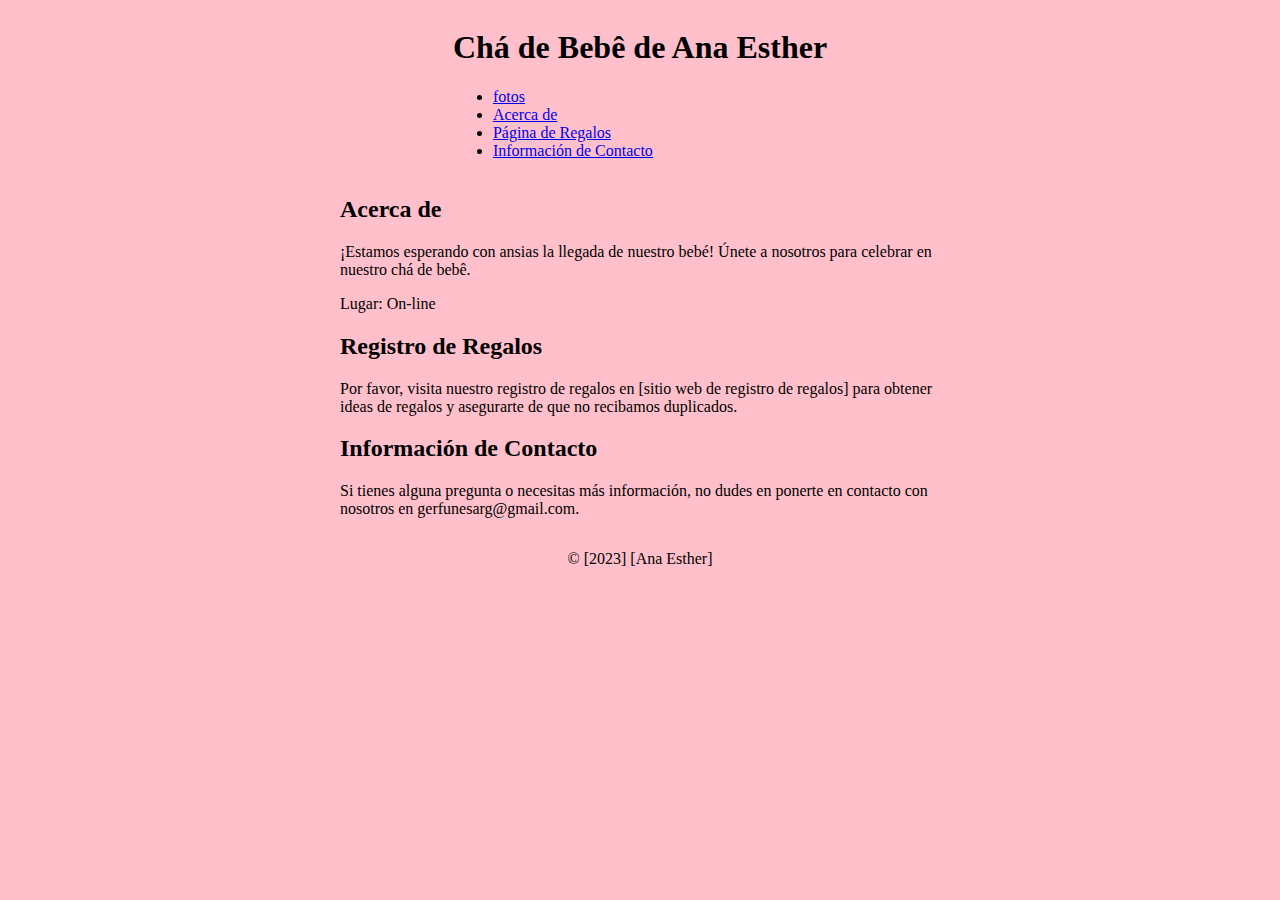
<file: index.html>
<!DOCTYPE html>
<html>
  <head>
    <title>Chá de Bebê de Ana Esther</title>
    <meta charset="UTF-8">
    <meta name="viewport" content="width=device-width, initial-scale=1.0">
    <link rel="stylesheet" type="text/css" href="styles.css">
<style>
      /* Estilos personalizados aquí */
    </style>
  </head>
  <body>
    <header>
      <h1>Chá de Bebê de Ana Esther</h1>
      <nav>
        <ul>
          <li><a href="fotos.html">fotos</a></li>
          <li><a href="sobre-nos.html">Acerca de</a></li>
          <li><a href="pagina-de-regalos.html">Página de Regalos</a></li>
          <li><a href="contacto.html">Información de Contacto</a></li>
        </ul>
      </nav>
    </header>
    <main>
      <section id="acerca-de">
        <h2>Acerca de</h2>
        <p>¡Estamos esperando con ansias la llegada de nuestro bebé! Únete a nosotros para celebrar en nuestro chá de bebê.</p>
    
        
        <p>Lugar: On-line </p>
      </section>
      <section id="registro-de-regalos">
        <h2>Registro de Regalos</h2>
        <p>Por favor, visita nuestro registro de regalos en [sitio web de registro de regalos] para obtener ideas de regalos y asegurarte de que no recibamos duplicados.</p>
      </section>
      <section id="informacion-de-contacto">
        <h2>Información de Contacto</h2>
        <p>Si tienes alguna pregunta o necesitas más información, no dudes en ponerte en contacto con nosotros en gerfunesarg@gmail.com.</p>
      </section>
    </main>
    <footer>
      <p>© [2023] [Ana Esther]</p>
    </footer>
  </body>
</html>
</file>
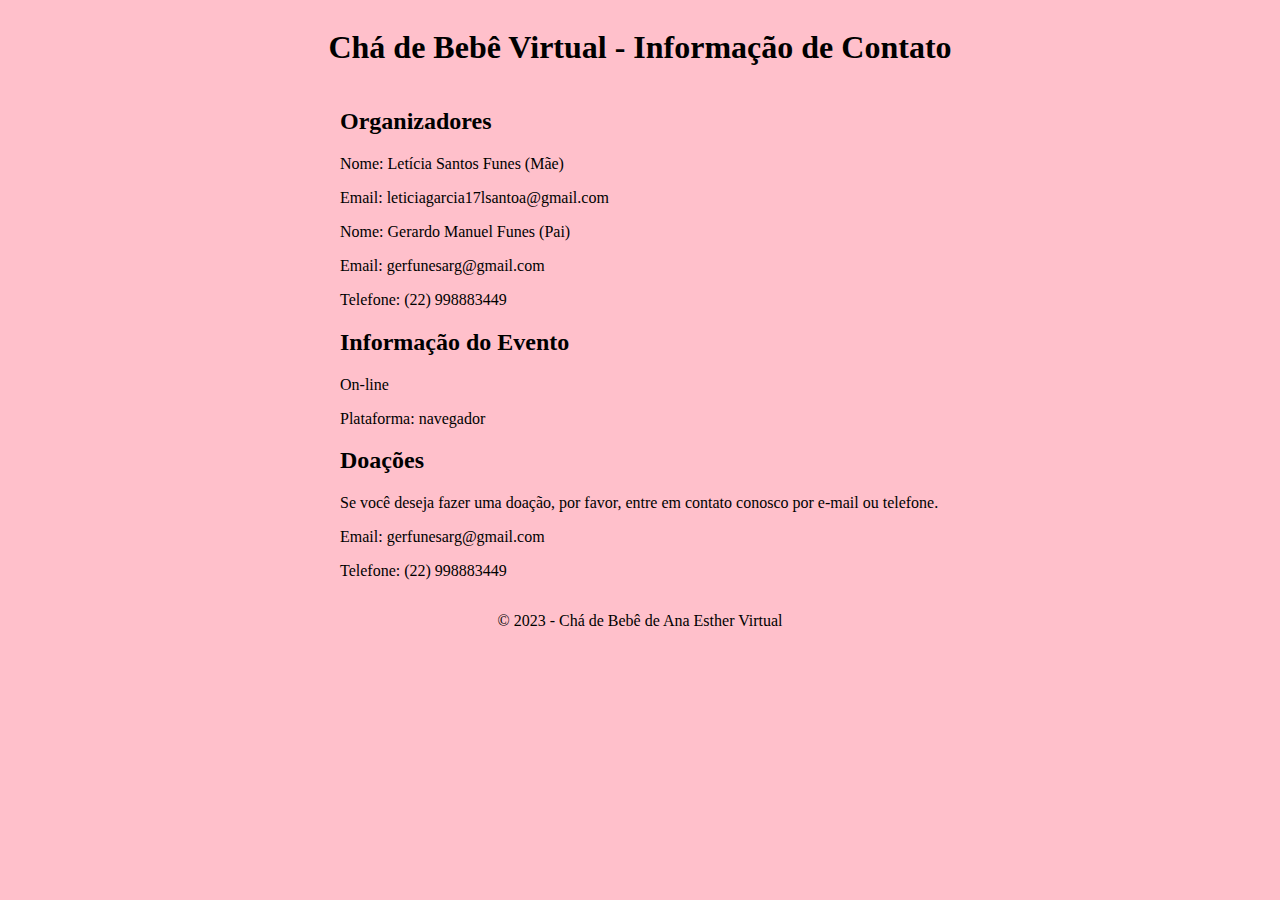
<file: contacto.html>
<!DOCTYPE html>
<html>
  <head>
    <title>Chá de Bebê Virtual - Informação de Contato</title>
    <meta charset="UTF-8">
    <meta name="viewport" content="width=device-width, initial-scale=1.0">
    <link rel="stylesheet" type="text/css" href="styles.css">
  </head>
  <body>
    <header>
      <h1>Chá de Bebê Virtual - Informação de Contato</h1>
    </header>
    <main>
      <section>
        <h2>Organizadores</h2>
        <p>Nome: Letícia Santos Funes (Mãe)</p>
        <p>Email: leticiagarcia17lsantoa@gmail.com</p>

        <p>Nome: Gerardo Manuel Funes (Pai)</p>
        <p>Email: gerfunesarg@gmail.com</p>
        <p>Telefone: (22) 998883449</p>
      </section>
      <section>
        <h2>Informação do Evento</h2>
        <p>On-line</p>
        <p>Plataforma: navegador</p>
      </section>
      <section>
        <h2>Doações</h2>
        <p>Se você deseja fazer uma doação, por favor, entre em contato conosco por e-mail ou telefone.</p>
        <p>Email: gerfunesarg@gmail.com</p>
        <p>Telefone: (22) 998883449</p>
      </section>
    </main>
    <footer>
      <p>© 2023 - Chá de Bebê de Ana Esther Virtual</p>
    </footer>
  </body>
</html>
</file>
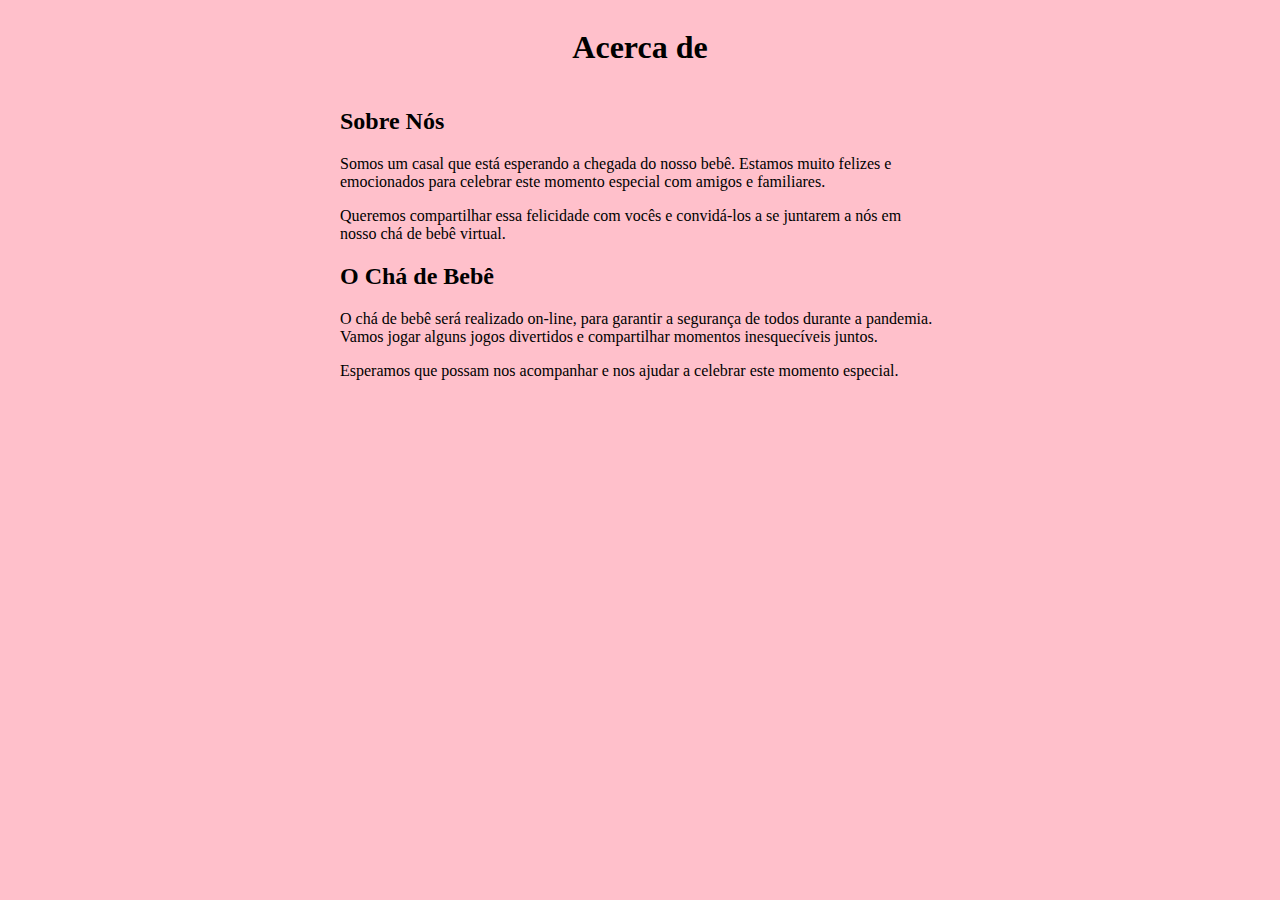
<file: sobre-nos.html>
<!DOCTYPE html>
<html>
  <head>
    <title>Acerca de</title>
    <meta charset="UTF-8">
    <meta name="viewport" content="width=device-width, initial-scale=1.0">
    <link rel="stylesheet" type="text/css" href="styles.css">
  </head>
  <body>
    <header>
      <h1>Acerca de</h1>
    </header>
    <main>
      <section>
        <h2>Sobre Nós</h2>
        <p>Somos um casal que está esperando a chegada do nosso bebê. Estamos muito felizes e emocionados para celebrar este momento especial com amigos e familiares.</p>
        <p>Queremos compartilhar essa felicidade com vocês e convidá-los a se juntarem a nós em nosso chá de bebê virtual.</p>
      </section>
      <section>
        <h2>O Chá de Bebê</h2>
        <p>O chá de bebê será realizado on-line, para garantir a segurança de todos durante a pandemia. Vamos jogar alguns jogos divertidos e compartilhar momentos inesquecíveis juntos.</p>
        <p>Esperamos que possam nos acompanhar e nos ajudar a celebrar este momento especial.</p>
      </section>
    </main>
  </body>
</html>
</file>
<file: styles.css>
body {
  background-color: pink;
  display: flex;
  flex-direction: column;
  align-items: center;
  justify-content: center;
}

main {
  max-width: 600px;
  width: 90%;
}
</file>
